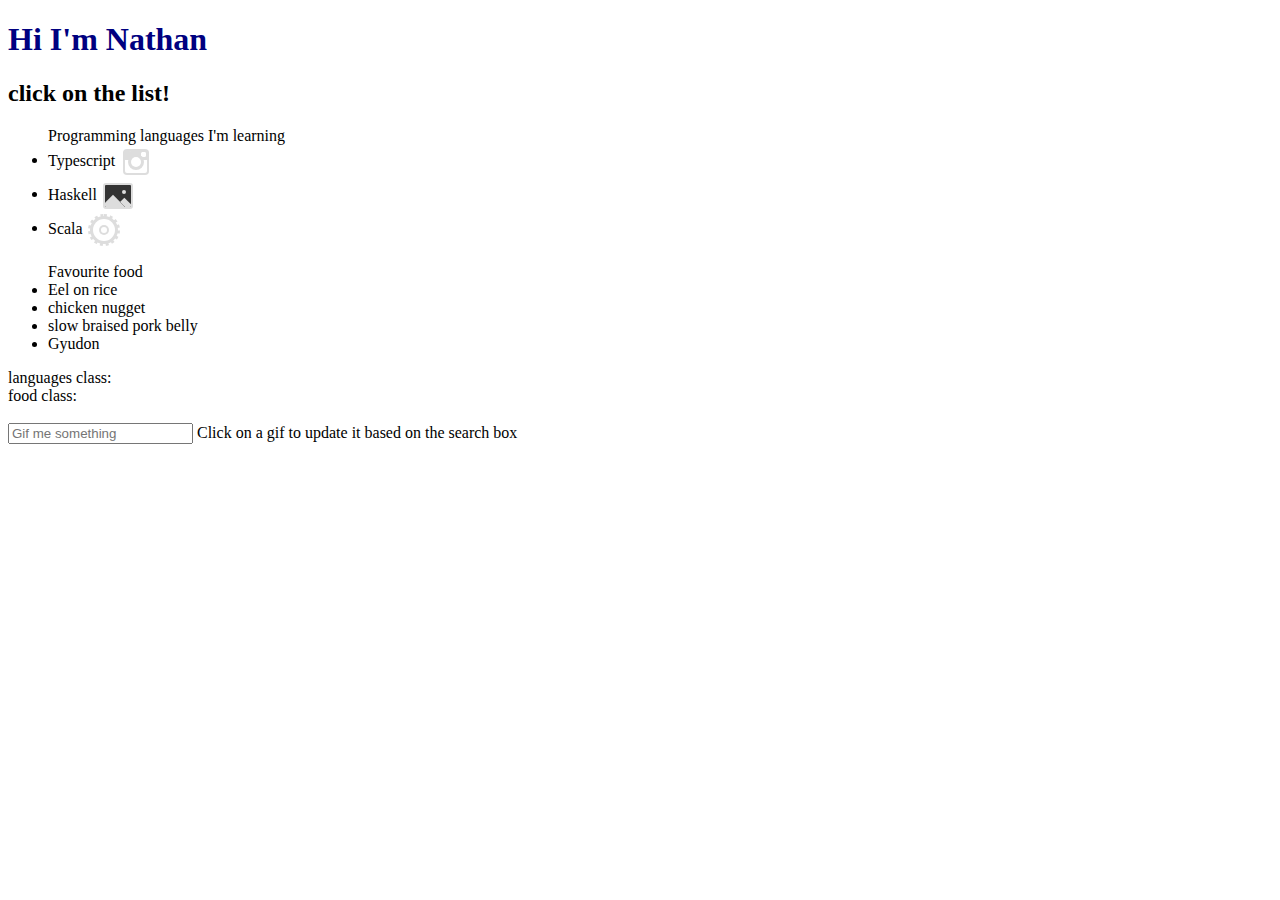
<file: oldIndex.html>
<!DOCTYPE html>
<html>
<head>
<title>Page Title</title>
<link rel="stylesheet" type="text/css" href="style.css">
<link rel="stylesheet" type="text/css" href="magic.css">
<link rel="stylesheet" jtype="text/css" href="icono.min.css">
<script src="https://ajax.googleapis.com/ajax/libs/jquery/3.3.1/jquery.min.js"></script>
<script src="./trending.js"></script>
</head>
<body>

<h1>Hi I'm Nathan</h1>

<h2> click on the list! </h2>

<ul class="languages"> Programming languages I'm learning 
	<li>
		Typescript 
		<i class="icono-instagram"> </i> 
	</li> 
	<li> 
		Haskell 
		<i class="icono-image magic"> </i> 
	</li> 
	<li> 
		Scala 
		<i class="icono-gear"> </i>  
	</li> 
</ul>

<ul class="food"> Favourite food
	<li> Eel on rice </li>
	<li> chicken nugget </li>
	<li> slow braised pork belly </li>
	<li> Gyudon </li>
</ul>

<div id="languagesClass">
	languages class: 
</div>

<div id="foodClass">
	food class: 
</div>

<br/>
<input type='text' id='inputBox' placeholder="Gif me something"/>
Click on a gif to update it based on the search box
<ul id="gifList">
</ul>
<script >
preLoad();
getGifs();

var allClassNames = ["inlineBlock", "block", "flex", "inlineFlex"]

$('.magic').hover(function () {
  	$(this).addClass('magictime foolishOut');
		setTimeout(function(){
  		$('.magic').removeClass('magictime foolishOut');
	}, 1000);
});

var frame = 0;
var frameMax = 36;
$('.food').hover(function(){
	$('.food').addClass('rotate');
	$('.rotate').trigger("rotatestart");
})
$('.food').click(function () {
	var len = allClassNames.length;
	var newClass = "inlineBlock";
	for(var i = 0; i < len; i++){
		if($(this).hasClass(allClassNames[i])){
			$(this).removeClass(allClassNames[i]);
			newClass = allClassNames[(i+1) % len]
			break;
		}
	}

	$(this).addClass(newClass)
	$('#foodClass').text("food class: " + newClass)
}
)


$('.languages').click(function () {
	var len = allClassNames.length;
	
	var newClass = "inlineBlock";
	for(var i = 0; i < len; i++){
		if($(this).hasClass(allClassNames[i])){
			$(this).removeClass(allClassNames[i]);
			newClass = allClassNames[(i+1) % len]
			break;
		}
	}

	$(this).addClass(newClass)
	$('#languagesClass').text("languages class: " + newClass)
}
)

</script>

</body>
</html>
</file>
<file: style.css>
h1 {
  color: navy; }

.magic {
  background-color: #333333; }

.inlineBlock {
  display: inline-block;
  background-color: cadetblue; }
  .inlineBlock * {
    display: inline-block; }

.inlineFlex {
  display: inline-flex;
  background-color: cadetblue; }
  .inlineFlex * {
    display: inline-flex; }

.flex {
  display: flex;
  background-color: sandybrown; }
  .flex * {
    display: flex; }

.block {
  display: block;
  background-color: royalblue; }
  .block * {
    display: block; }

/*# sourceMappingURL=style.css.map */
</file>
<file: magic.css>
@charset "UTF-8";.magictime{animation-duration:1s;animation-fill-mode:both}.puffIn{animation-name:puffIn}@keyframes puffIn{0%{opacity:0;transform-origin:50% 50%;transform:scale(2,2);filter:blur(2px)}100%{opacity:1;transform-origin:50% 50%;transform:scale(1,1);filter:blur(0)}}.puffOut{animation-name:puffOut}@keyframes puffOut{0%{opacity:1;transform-origin:50% 50%;transform:scale(1,1);filter:blur(0)}100%{opacity:0;transform-origin:50% 50%;transform:scale(2,2);filter:blur(2px)}}.vanishIn{animation-name:vanishIn}@keyframes vanishIn{0%{opacity:0;transform-origin:50% 50%;transform:scale(2,2);filter:blur(90px)}100%{opacity:1;transform-origin:50% 50%;transform:scale(1,1);filter:blur(0)}}.vanishOut{animation-name:vanishOut}@keyframes vanishOut{0%{opacity:1;transform-origin:50% 50%;transform:scale(1,1);filter:blur(0)}100%{opacity:0;transform-origin:50% 50%;transform:scale(2,2);filter:blur(20px)}}.boingInUp{animation-name:boingInUp}@keyframes boingInUp{0%{opacity:0;transform-origin:50% 0;transform:perspective(800px) rotateX(-90deg)}50%{opacity:1;transform-origin:50% 0;transform:perspective(800px) rotateX(50deg)}100%{opacity:1;transform-origin:50% 0;transform:perspective(800px) rotateX(0)}}.boingOutDown{animation-name:boingOutDown}@keyframes boingOutDown{0%{opacity:1;transform-origin:100% 100%;transform:perspective(800px) rotateX(0) rotateY(0)}20%{opacity:1;transform-origin:100% 100%;transform:perspective(800px) rotateX(0) rotateY(10deg)}30%{opacity:1;transform-origin:0 100%;transform:perspective(800px) rotateX(0) rotateY(0)}40%{opacity:1;transform-origin:0 100%;transform:perspective(800px) rotateX(10deg) rotateY(10deg)}100%{opacity:0;transform-origin:100% 100%;transform:perspective(800px) rotateX(90deg) rotateY(0)}}.bombLeftOut{animation-name:bombLeftOut}@keyframes bombLeftOut{0%{opacity:1;transform-origin:50% 50%;transform:rotate(0);filter:blur(0)}50%{opacity:1;transform-origin:-100% 50%;transform:rotate(-160deg);filter:blur(0)}100%{opacity:0;transform-origin:-100% 50%;transform:rotate(-160deg);filter:blur(20px)}}.bombRightOut{animation-name:bombRightOut}@keyframes bombRightOut{0%{opacity:1;transform-origin:50% 50%;transform:rotate(0);filter:blur(0)}50%{opacity:1;transform-origin:200% 50%;transform:rotate(160deg);filter:blur(0)}100%{opacity:0;transform-origin:200% 50%;transform:rotate(160deg);filter:blur(20px)}}.magic{animation-name:magic}@keyframes magic{0%{opacity:1;transform-origin:100% 200%;transform:scale(1,1) rotate(0)}100%{opacity:0;transform-origin:200% 500%;transform:scale(0,0) rotate(270deg)}}.swap{animation-name:swap}@keyframes swap{0%{opacity:0;transform-origin:0 100%;transform:scale(0,0) translate(-700px,0)}100%{opacity:1;transform-origin:100% 100%;transform:scale(1,1) translate(0,0)}}.twisterInDown{animation-name:twisterInDown}@keyframes twisterInDown{0%{opacity:0;transform-origin:0 100%;transform:scale(0,0) rotate(360deg) translateY(-100%)}30%{transform-origin:0 100%;transform:scale(0,0) rotate(360deg) translateY(-100%)}100%{opacity:1;transform-origin:100% 100%;transform:scale(1,1) rotate(0) translateY(0)}}.twisterInUp{animation-name:twisterInUp}@keyframes twisterInUp{0%{opacity:0;transform-origin:100% 0;transform:scale(0,0) rotate(360deg) translateY(100%)}30%{transform-origin:100% 0;transform:scale(0,0) rotate(360deg) translateY(100%)}100%{opacity:1;transform-origin:0 0;transform:scale(1,1) rotate(0) translateY(0)}}.foolishIn{animation-name:foolishIn}@keyframes foolishIn{0%{opacity:0;transform-origin:50% 50%;transform:scale(0,0) rotate(360deg)}20%{opacity:1;transform-origin:0 100%;transform:scale(.5,.5) rotate(0)}40%{opacity:1;transform-origin:100% 100%;transform:scale(.5,.5) rotate(0)}60%{opacity:1;transform-origin:0;transform:scale(.5,.5) rotate(0)}80%{opacity:1;transform-origin:0 0;transform:scale(.5,.5) rotate(0)}100%{opacity:1;transform-origin:50% 50%;transform:scale(1,1) rotate(0)}}.foolishOut{animation-name:foolishOut}@keyframes foolishOut{0%{opacity:1;transform-origin:50% 50%;transform:scale(1,1) rotate(360deg)}20%{opacity:1;transform-origin:0 0;transform:scale(.5,.5) rotate(0)}40%{opacity:1;transform-origin:100% 0;transform:scale(.5,.5) rotate(0)}60%{opacity:1;transform-origin:0;transform:scale(.5,.5) rotate(0)}80%{opacity:1;transform-origin:0 100%;transform:scale(.5,.5) rotate(0)}100%{opacity:0;transform-origin:50% 50%;transform:scale(0,0) rotate(0)}}.holeOut{animation-name:holeOut}@keyframes holeOut{0%{opacity:1;transform-origin:50% 50%;transform:scale(1,1) rotateY(0)}100%{opacity:0;transform-origin:50% 50%;transform:scale(0,0) rotateY(180deg)}}.swashIn{animation-name:swashIn}@keyframes swashIn{0%{opacity:0;transform-origin:50% 50%;transform:scale(0,0)}90%{opacity:1;transform-origin:50% 50%;transform:scale(.9,.9)}100%{opacity:1;transform-origin:50% 50%;transform:scale(1,1)}}.swashOut{animation-name:swashOut}@keyframes swashOut{0%{opacity:1;transform-origin:50% 50%;transform:scale(1,1)}80%{opacity:1;transform-origin:50% 50%;transform:scale(.9,.9)}100%{opacity:0;transform-origin:50% 50%;transform:scale(0,0)}}.spaceInDown{animation-name:spaceInDown}@keyframes spaceInDown{0%{opacity:0;transform-origin:50% 100%;transform:scale(.2) translate(0,200%)}100%{opacity:1;transform-origin:50% 100%;transform:scale(1) translate(0,0)}}.spaceInLeft{animation-name:spaceInLeft}@keyframes spaceInLeft{0%{opacity:0;transform-origin:0 50%;transform:scale(.2) translate(-200%,0)}100%{opacity:1;transform-origin:0 50%;transform:scale(1) translate(0,0)}}.spaceInRight{animation-name:spaceInRight}@keyframes spaceInRight{0%{opacity:0;transform-origin:100% 50%;transform:scale(.2) translate(200%,0)}100%{opacity:1;transform-origin:100% 50%;transform:scale(1) translate(0,0)}}.spaceInUp{animation-name:spaceInUp}@keyframes spaceInUp{0%{opacity:0;transform-origin:50% 0;transform:scale(.2) translate(0,-200%)}100%{opacity:1;transform-origin:50% 0;transform:scale(1) translate(0,0)}}.spaceOutDown{animation-name:spaceOutDown}@keyframes spaceOutDown{0%{opacity:1;transform-origin:50% 100%;transform:scale(1) translate(0,0)}100%{opacity:0;transform-origin:50% 100%;transform:scale(.2) translate(0,200%)}}.spaceOutLeft{animation-name:spaceOutLeft}@keyframes spaceOutLeft{0%{opacity:1;transform-origin:0 50%;transform:scale(1) translate(0,0)}100%{opacity:0;transform-origin:0 50%;transform:scale(.2) translate(-200%,0)}}.spaceOutRight{animation-name:spaceOutRight}@keyframes spaceOutRight{0%{opacity:1;transform-origin:100% 50%;transform:scale(1) translate(0,0)}100%{opacity:0;transform-origin:100% 50%;transform:scale(.2) translate(200%,0)}}.spaceOutUp{animation-name:spaceOutUp}@keyframes spaceOutUp{0%{opacity:1;transform-origin:50% 0;transform:scale(1) translate(0,0)}100%{opacity:0;transform-origin:50% 0;transform:scale(.2) translate(0,-200%)}}.perspectiveDown{animation-name:perspectiveDown}@keyframes perspectiveDown{0%{transform-origin:0 100%;transform:perspective(800px) rotateX(0)}100%{transform-origin:0 100%;transform:perspective(800px) rotateX(-180deg)}}.perspectiveDownReturn{animation-name:perspectiveDownReturn}@keyframes perspectiveDownReturn{0%{transform-origin:0 100%;transform:perspective(800px) rotateX(-180deg)}100%{transform-origin:0 100%;transform:perspective(800px) rotateX(0)}}.perspectiveLeft{animation-name:perspectiveLeft}@keyframes perspectiveLeft{0%{transform-origin:0 0;transform:perspective(800px) rotateY(0)}100%{transform-origin:0 0;transform:perspective(800px) rotateY(-180deg)}}.perspectiveLeftReturn{animation-name:perspectiveLeftReturn}@keyframes perspectiveLeftReturn{0%{transform-origin:0 0;transform:perspective(800px) rotateY(-180deg)}100%{transform-origin:0 0;transform:perspective(800px) rotateY(0)}}.perspectiveRight{animation-name:perspectiveRight}@keyframes perspectiveRight{0%{transform-origin:100% 0;transform:perspective(800px) rotateY(0)}100%{transform-origin:100% 0;transform:perspective(800px) rotateY(180deg)}}.perspectiveRightReturn{animation-name:perspectiveRightReturn}@keyframes perspectiveRightReturn{0%{transform-origin:100% 0;transform:perspective(800px) rotateY(180deg)}100%{transform-origin:100% 0;transform:perspective(800px) rotateY(0)}}.perspectiveUp{animation-name:perspectiveUp}@keyframes perspectiveUp{0%{transform-origin:0 0;transform:perspective(800px) rotateX(0)}100%{transform-origin:0 0;transform:perspective(800px) rotateX(180deg)}}.perspectiveUpReturn{animation-name:perspectiveUpReturn}@keyframes perspectiveUpReturn{0%{transform-origin:0 0;transform:perspective(800px) rotateX(180deg)}100%{transform-origin:0 0;transform:perspective(800px) rotateX(0)}}.rotateDown{animation-name:rotateDown}@keyframes rotateDown{0%{opacity:1;transform-origin:0 0;transform:perspective(800px) rotateX(0) translateZ(0)}100%{opacity:0;transform-origin:50% 100%;transform:perspective(800px) rotateX(-180deg) translateZ(300px)}}.rotateLeft{animation-name:rotateLeft}@keyframes rotateLeft{0%{opacity:1;transform-origin:0 0;transform:perspective(800px) rotateY(0) translateZ(0)}100%{opacity:0;transform-origin:50% 0;transform:perspective(800px) rotateY(180deg) translateZ(300px)}}.rotateRight{animation-name:rotateRight}@keyframes rotateRight{0%{opacity:1;transform-origin:0 0;transform:perspective(800px) rotateY(0) translate3d(0)}100%{opacity:0;transform-origin:50% 0;transform:perspective(800px) rotateY(-180deg) translateZ(150px)}}.rotateUp{animation-name:rotateUp}@keyframes rotateUp{0%{opacity:1;transform-origin:0 0;transform:perspective(800px) rotateX(0) translateZ(0)}100%{opacity:0;transform-origin:50% 0;transform:perspective(800px) rotateX(180deg) translateZ(100px)}}.slideDown{animation-name:slideDown}@keyframes slideDown{0%{transform-origin:0 0;transform:translateY(0)}100%{transform-origin:0 0;transform:translateY(100%)}}.slideDownReturn{animation-name:slideDownReturn}@keyframes slideDownReturn{0%{transform-origin:0 0;transform:translateY(100%)}100%{transform-origin:0 0;transform:translateY(0)}}.slideLeft{animation-name:slideLeft}@keyframes slideLeft{0%{transform-origin:0 0;transform:translateX(0)}100%{transform-origin:0 0;transform:translateX(-100%)}}.slideLeftReturn{animation-name:slideLeftReturn}@keyframes slideLeftReturn{0%{transform-origin:0 0;transform:translateX(-100%)}100%{transform-origin:0 0;transform:translateX(0)}}.slideRight{animation-name:slideRight}@keyframes slideRight{0%{transform-origin:0 0;transform:translateX(0)}100%{transform-origin:0 0;transform:translateX(100%)}}.slideRightReturn{animation-name:slideRightReturn}@keyframes slideRightReturn{0%{transform-origin:0 0;transform:translateX(100%)}100%{transform-origin:0 0;transform:translateX(0)}}.slideUp{animation-name:slideUp}@keyframes slideUp{0%{transform-origin:0 0;transform:translateY(0)}100%{transform-origin:0 0;transform:translateY(-100%)}}.slideUpReturn{animation-name:slideUpReturn}@keyframes slideUpReturn{0%{transform-origin:0 0;transform:translateY(-100%)}100%{transform-origin:0 0;transform:translateY(0)}}.openDownLeft{animation-name:openDownLeft}@keyframes openDownLeft{0%{transform-origin:bottom left;transform:rotate(0);animation-timing-function:ease-out}100%{transform-origin:bottom left;transform:rotate(-110deg);animation-timing-function:ease-in-out}}.openDownLeftReturn{animation-name:openDownLeftReturn}@keyframes openDownLeftReturn{0%{transform-origin:bottom left;transform:rotate(-110deg);animation-timing-function:ease-in-out}100%{transform-origin:bottom left;transform:rotate(0);animation-timing-function:ease-out}}.openDownRight{animation-name:openDownRight}@keyframes openDownRight{0%{transform-origin:bottom right;transform:rotate(0);animation-timing-function:ease-out}100%{transform-origin:bottom right;transform:rotate(110deg);animation-timing-function:ease-in-out}}.openDownRightReturn{animation-name:openDownRightReturn}@keyframes openDownRightReturn{0%{transform-origin:bottom right;transform:rotate(110deg);animation-timing-function:ease-in-out}100%{transform-origin:bottom right;transform:rotate(0);animation-timing-function:ease-out}}.openUpLeft{animation-name:openUpLeft}@keyframes openUpLeft{0%{transform-origin:top left;transform:rotate(0);animation-timing-function:ease-out}100%{transform-origin:top left;transform:rotate(110deg);animation-timing-function:ease-in-out}}.openUpLeftReturn{animation-name:openUpLeftReturn}@keyframes openUpLeftReturn{0%{transform-origin:top left;transform:rotate(110deg);animation-timing-function:ease-in-out}100%{transform-origin:top left;transform:rotate(0);animation-timing-function:ease-out}}.openUpRight{animation-name:openUpRight}@keyframes openUpRight{0%{transform-origin:top right;transform:rotate(0);animation-timing-function:ease-out}100%{transform-origin:top right;transform:rotate(-110deg);animation-timing-function:ease-in-out}}.openUpRightReturn{animation-name:openUpRightReturn}@keyframes openUpRightReturn{0%{transform-origin:top right;transform:rotate(-110deg);animation-timing-function:ease-in-out}100%{transform-origin:top right;transform:rotate(0);animation-timing-function:ease-out}}.openDownLeftOut{animation-name:openDownLeftOut}@keyframes openDownLeftOut{0%{opacity:1;transform-origin:bottom left;transform:rotate(0);animation-timing-function:ease-out}100%{opacity:0;transform-origin:bottom left;transform:rotate(-110deg);animation-timing-function:ease-in-out}}.openDownRightOut{animation-name:openDownRightOut}@keyframes openDownRightOut{0%{opacity:1;transform-origin:bottom right;transform:rotate(0);animation-timing-function:ease-out}100%{opacity:0;transform-origin:bottom right;transform:rotate(110deg);animation-timing-function:ease-in-out}}.openUpLeftOut{animation-name:openUpLeftOut}@keyframes openUpLeftOut{0%{opacity:1;transform-origin:top left;transform:rotate(0);animation-timing-function:ease-out}100%{opacity:0;transform-origin:top left;transform:rotate(110deg);animation-timing-function:ease-in-out}}.openUpRightOut{animation-name:openUpRightOut}@keyframes openUpRightOut{0%{opacity:1;transform-origin:top right;transform:rotate(0);animation-timing-function:ease-out}100%{opacity:0;transform-origin:top right;transform:rotate(-110deg);animation-timing-function:ease-in-out}}.tinDownIn{animation-name:tinDownIn}@keyframes tinDownIn{0%{opacity:0;transform:scale(1,1) translateY(900%)}50%,70%,90%{opacity:1;transform:scale(1.1,1.1) translateY(0)}100%,60%,80%{opacity:1;transform:scale(1,1) translateY(0)}}.tinDownOut{animation-name:tinDownOut}@keyframes tinDownOut{0%,20%,40%,50%{opacity:1;transform:scale(1,1) translateY(0)}10%,30%{opacity:1;transform:scale(1.1,1.1) translateY(0)}100%{opacity:0;transform:scale(1,1) translateY(900%)}}.tinLeftIn{animation-name:tinLeftIn}@keyframes tinLeftIn{0%{opacity:0;transform:scale(1,1) translateX(-900%)}50%,70%,90%{opacity:1;transform:scale(1.1,1.1) translateX(0)}100%,60%,80%{opacity:1;transform:scale(1,1) translateX(0)}}.tinLeftOut{animation-name:tinLeftOut}@keyframes tinLeftOut{0%,20%,40%,50%{opacity:1;transform:scale(1,1) translateX(0)}10%,30%{opacity:1;transform:scale(1.1,1.1) translateX(0)}100%{opacity:0;transform:scale(1,1) translateX(-900%)}}.tinRightIn{animation-name:tinRightIn}@keyframes tinRightIn{0%{opacity:0;transform:scale(1,1) translateX(900%)}50%,70%,90%{opacity:1;transform:scale(1.1,1.1) translateX(0)}100%,60%,80%{opacity:1;transform:scale(1,1) translateX(0)}}.tinRightOut{animation-name:tinRightOut}@keyframes tinRightOut{0%,20%,40%,50%{opacity:1;transform:scale(1,1) translateX(0)}10%,30%{opacity:1;transform:scale(1.1,1.1) translateX(0)}100%{opacity:0;transform:scale(1,1) translateX(900%)}}.tinUpIn{animation-name:tinUpIn}@keyframes tinUpIn{0%{opacity:0;transform:scale(1,1) translateY(-900%)}50%,70%,90%{opacity:1;transform:scale(1.1,1.1) translateY(0)}100%,60%,80%{opacity:1;transform:scale(1,1) translateY(0)}}.tinUpOut{animation-name:tinUpOut}@keyframes tinUpOut{0%,20%,40%,50%{opacity:1;transform:scale(1,1) translateY(0)}10%,30%{opacity:1;transform:scale(1.1,1.1) translateY(0)}100%{opacity:0;transform:scale(1,1) translateY(-900%)}}
</file>
<file: icono.min.css>
.icono-areaChart,.icono-barChart,.icono-book,.icono-book:after,.icono-book:before,.icono-bookmarkEmpty,.icono-bookmarkEmpty:before,.icono-camera,.icono-chain:after,.icono-chain:before,.icono-clock,.icono-commentEmpty,.icono-creditCard,.icono-crop,.icono-crop:before,.icono-display,.icono-document,.icono-eye,.icono-file,.icono-flag:after,.icono-flag:before,.icono-folder,.icono-forbidden,.icono-frown,.icono-frown:after,.icono-headphone,.icono-heart,.icono-heart:after,.icono-heart:before,.icono-home,.icono-home:after,.icono-home:before,.icono-imac,.icono-imacBold,.icono-image,.icono-infinity:after,.icono-infinity:before,.icono-iphone,.icono-iphoneBold,.icono-keyboard,.icono-macbook:before,.icono-macbookBold:before,.icono-mail,.icono-mail:before,.icono-market,.icono-market:after,.icono-meh,.icono-meh:after,.icono-microphone,.icono-microphone:before,.icono-mouse,.icono-mouse:before,.icono-nexus,.icono-paperClip,.icono-paperClip:after,.icono-paperClip:before,.icono-piano,.icono-pin,.icono-pin:before,.icono-power,.icono-rename,.icono-ruler,.icono-search,.icono-signIn,.icono-signIn:before,.icono-signOut,.icono-signOut:before,.icono-smile,.icono-smile:after,.icono-stroke,.icono-sync,.icono-tag,.icono-tag:after,.icono-terminal,.icono-trash,.icono-user,.icono-user:before,.icono-video,.icono-volumeHigh:after,.icono-volumeHigh:before,.icono-volumeLow:before,.icono-volumeMedium:before,.icono-youtube,.icono-youtube:before,[class*=icono-][class*=Circle],[class*=icono-][class*=Square],[class*=icono-check][class*=Circle]{border:2px solid}.icono-chain:after,.icono-chain:before,.icono-downArrow:before,.icono-dropper:before,.icono-flickr:after,.icono-flickr:before,.icono-indent:before,.icono-leftArrow:before,.icono-list:before,.icono-outdent:before,.icono-paperClip:before,.icono-rename:before,.icono-rightArrow:before,.icono-upArrow:before,.icono-video:before,.icono-volumeDecrease:after,.icono-volumeDecrease:before,.icono-volumeHigh:after,.icono-volumeHigh:before,.icono-volumeIncrease:after,.icono-volumeIncrease:before,.icono-volumeLow:before,.icono-volumeMedium:before,.icono-volumeMute:after,.icono-volumeMute:before,.stickCenterV{position:absolute;top:50%;-webkit-transform:translateY(-50%);-ms-transform:translateY(-50%);transform:translateY(-50%)}.icono-cup:after,.icono-display:after,.icono-display:before,.icono-imac:after,.icono-imacBold:after,.icono-imacBold:before,.icono-iphone:after,.icono-iphone:before,.icono-macbook:before,.icono-macbookBold:before,.icono-market:after,.icono-microphone:after,.icono-microphone:before,.icono-mouse:after,.icono-mouse:before,.icono-search:before,.icono-sitemap:after,.icono-sitemap:before,.icono-tag:after,.icono-trash:before,.icono-user:before,.stickCenterH,[class*=icono-exclamation]:after,[class*=icono-textAlign].icono-textAlignCenter:after,[class*=icono-textAlign].icono-textAlignCenter:before{position:absolute;left:50%;-webkit-transform:translateX(-50%);-ms-transform:translateX(-50%);transform:translateX(-50%)}.icono-camera:before,.icono-clock:after,.icono-clock:before,.icono-document:after,.icono-eye:before,.icono-forbidden:before,.icono-gear:before,.icono-gplus:after,.icono-instagram:before,.icono-keyboard:before,.icono-pin:before,.icono-video:after,.icono-youtube:after,.stickCenter,[class*=icono-check]:before,[class*=icono-cross]:after,[class*=icono-cross]:before,[class*=icono-plus]:after,[class*=icono-plus]:before{position:absolute;left:50%;top:50%;-webkit-transform:translate(-50%,-50%);-ms-transform:translate(-50%,-50%);transform:translate(-50%,-50%)}.spin[class*=spin]{-webkit-animation:loading-spinner 2s infinite linear;animation:loading-spinner 2s infinite linear}@-webkit-keyframes loading-spinner{0%{-webkit-transform:rotate(0deg);transform:rotate(0deg)}100%{-webkit-transform:rotate(360deg);transform:rotate(360deg)}}@keyframes loading-spinner{0%{-webkit-transform:rotate(0deg);transform:rotate(0deg)}100%{-webkit-transform:rotate(360deg);transform:rotate(360deg)}}.icono-icono{width:13px;height:4px;box-shadow:inset 0 0 0 32px,0 16px,17px -18px;-webkit-transform:skew(0,30deg);-ms-transform:skew(0,30deg);transform:skew(0,30deg);margin:11px 19px 19px 2px}.icono-icono:before{position:absolute;width:13px;height:4px;box-shadow:inset 0 0 0 32px,0 16px,-17px -17px;right:-17px;top:-10px;-webkit-transform:skew(0,-48deg);-ms-transform:skew(0,-48deg);transform:skew(0,-48deg)}.icono-icono:after{position:absolute;width:22px;height:15px;left:0;top:-5px;border:4px solid;border-top-color:transparent;border-bottom:none;-webkit-transform:skew(0,-30deg) scaleY(0.6);-ms-transform:skew(0,-30deg) scaleY(0.6);transform:skew(0,-30deg) scaleY(0.6)}.icono-home{width:22px;height:16px;border-top:none;margin:15px 6px 3px}.icono-home:before{width:18px;height:18px;-webkit-transform:rotate(45deg);-ms-transform:rotate(45deg);transform:rotate(45deg);position:absolute;left:-2px;top:-7px;border-right-color:transparent;border-bottom-color:transparent}.icono-home:after{width:6px;height:10px;bottom:0;position:absolute;left:50%;-webkit-transform:translateX(-50%);-ms-transform:translateX(-50%);transform:translateX(-50%);border-width:1px;border-bottom:none}.icono-mail{width:28px;height:18px;overflow:hidden;margin:8px 3px}.icono-mail:before{position:absolute;width:24.62px;height:24.62px;-webkit-transform:rotate(50deg) skew(-10deg,-20deg);-ms-transform:rotate(50deg) skew(-10deg,-20deg);transform:rotate(50deg) skew(-10deg,-20deg);top:-20px;left:-3px}.icono-rss{width:22px;height:22px;overflow:hidden;margin:6px}.icono-rss:after,.icono-rss:before{position:absolute;border-radius:50%}.icono-rss:before{width:6px;height:6px;box-shadow:0 0 32px inset;left:0;bottom:0}.icono-rss:after{width:27px;height:27px;right:15%;top:15%;border:4px solid transparent;box-shadow:inset 0 0 0 2px,0 0 0 2px}.icono-bars,.icono-hamburger{width:20px;height:2px;box-shadow:inset 0 0 0 32px,0 -6px,0 6px;margin:16px 7px}[class*=icono-cross],[class*=icono-plus]{width:30px;height:30px;margin:2px}[class*=icono-check]:before,[class*=icono-cross]:after,[class*=icono-cross]:before,[class*=icono-plus]:after,[class*=icono-plus]:before{box-shadow:inset 0 0 0 32px}[class*=icono-check]:before,[class*=icono-cross]:before,[class*=icono-plus]:before{width:20px;height:2px}[class*=icono-cross]:after,[class*=icono-plus]:after{height:20px;width:2px}[class*=icono-cross][class*=Circle]:before,[class*=icono-plus][class*=Circle]:before{width:18px}[class*=icono-cross][class*=Circle]:after,[class*=icono-plus][class*=Circle]:after{height:18px}.icono-cross,.icono-crossCircle{-webkit-transform:rotate(45deg);-ms-transform:rotate(45deg);transform:rotate(45deg)}[class*=icono-check]{width:28px;height:28px;margin:3px 0 3px 6px;-webkit-transform:rotate(-45deg);-ms-transform:rotate(-45deg);transform:rotate(-45deg)}[class*=icono-check]:after,[class*=icono-check]:before{box-shadow:inset 0 0 0 32px}[class*=icono-check]:after{position:absolute;height:12px;width:2px;left:4px;bottom:14px}[class*=icono-check][class*=Circle]{border-radius:50%;width:30px;height:30px;margin:2px}[class*=icono-check][class*=Circle]:before{width:14px;top:15px;left:14px}[class*=icono-check][class*=Circle]:after{height:8px;left:7px;bottom:10px}.icono-power{width:22px;height:22px;border-radius:50%;border-top-color:transparent;margin:6px}.icono-power:before{position:absolute;top:-15%;left:8px;width:2px;height:60%;box-shadow:inset 0 0 0 32px}.icono-heart{width:20px;height:20px;border-top-color:transparent;border-left-color:transparent;-webkit-transform:rotate(45deg);-ms-transform:rotate(45deg);transform:rotate(45deg);border-radius:4px 0;margin:9px 7px 5px}.icono-heart:after,.icono-heart:before{position:absolute}.icono-heart:before{width:8px;height:14px;left:-10px;bottom:-2px;border-radius:20px 0 0 20px;border-right-color:transparent}.icono-heart:after{width:14px;height:8px;right:-2px;top:-10px;border-radius:20px 20px 0 0;border-bottom-color:transparent}.icono-infinity{width:32px;height:16px;margin:9px 1px}.icono-infinity:after,.icono-infinity:before{width:10px;height:10px;position:absolute;-webkit-transform:rotate(45deg);-ms-transform:rotate(45deg);transform:rotate(45deg)}.icono-infinity:before{left:0;border-radius:32px 0 32px 32px}.icono-infinity:after{right:1px;border-radius:32px 32px 32px 0}.icono-flag{width:22px;height:25px;border-left:3px solid;margin:5px 6px 4px}.icono-flag:after,.icono-flag:before{position:absolute;width:9px;height:8px}.icono-flag:before{left:-2px;top:1px;border-radius:0 2px 0 0;border-right-width:3px}.icono-flag:after{width:5px;left:9px;top:4px;border-left-width:3px;border-radius:2px 2px 0}.icono-file{width:26px;height:32px;border-radius:0 12px 0 0;margin:1px 4px}.icono-file:before{position:absolute;top:-2px;right:-2px;border-style:solid;width:0;height:0;border-width:5px;border-top-color:transparent;border-right-color:transparent}.icono-document{width:26px;height:32px;border-radius:0 0 0 10px;margin:1px 4px}.icono-document:before{position:absolute;width:0;height:0;left:-3px;bottom:-3px;border-width:5px;border-style:solid;border-bottom-color:transparent;border-left-color:transparent}.icono-document:after{width:13px;height:2px;box-shadow:inset 0 0 0 32px,0 -5px 0 0,0 5px 0 0}.icono-folder{width:18px;height:22px;border-left-width:0;border-radius:0 3px 3px 0;margin:8px 2px 4px 14px}.icono-folder:before{position:absolute;width:12px;height:20px;left:-12px;bottom:-2px;border-width:0 0 2px 2px;border-style:solid;border-radius:0 0 0 3px}.icono-folder:after{position:absolute;width:10px;height:5px;left:-12px;top:-7px;border-width:2px 2px 0;border-style:solid;border-radius:3px 3px 0 0}.icono-pin{width:26px;height:26px;border-radius:50% 50% 50% 0;-webkit-transform:rotate(-45deg);-ms-transform:rotate(-45deg);transform:rotate(-45deg);margin:1px 4px 7px}.icono-pin:before{position:absolute;width:6px;height:6px;border-radius:50%}.icono-frown,.icono-meh,.icono-smile{border-radius:50%;height:30px;width:30px;margin:2px}.icono-frown:before,.icono-meh:before,.icono-smile:before{border-radius:50%;box-shadow:8px 0 0 0,0 0 0 2px inset;height:4px;width:4px;left:7px;position:absolute;top:27%}.icono-frown:after,.icono-meh:after,.icono-smile:after{border-radius:50%;-webkit-transform:translateX(-50%);-ms-transform:translateX(-50%);transform:translateX(-50%);border-top-color:transparent;border-left-color:transparent;border-right-color:transparent;height:16px;left:50%;position:absolute;top:6%;width:16px}.icono-eye{border-radius:80% 20%;-webkit-transform:rotate(45deg);-ms-transform:rotate(45deg);transform:rotate(45deg);border-width:2px 1px 1px 2px;height:28px;width:28px;margin:3px}.icono-eye:before{border-radius:50%;box-shadow:0 -3px 0 3px inset;height:11px;width:11px}.icono-sliders{height:30px;width:30px;margin:2px}.icono-sliders:after,.icono-sliders:before{-webkit-transform:translateX(-50%);-ms-transform:translateX(-50%);transform:translateX(-50%);left:50%;position:absolute}.icono-sliders:before{width:8px;height:7px;border-radius:2px;top:67%;box-shadow:inset 0 0 0 32px,10px -10px,-10px -14px}.icono-sliders:after{position:absolute;width:2px;height:100%;box-shadow:inset 0 0 0 32px,10px 0,-10px 0}.icono-share{height:9px;width:9px;border-radius:50%;box-shadow:inset 0 0 0 32px,22px -11px 0 0,22px 11px 0 0;margin:12px 24px 13px 1px}.icono-share:after,.icono-share:before{position:absolute;width:24px;height:2px;box-shadow:inset 0 0 0 32px;left:0}.icono-share:before{top:-2px;-webkit-transform:rotate(-25deg);-ms-transform:rotate(-25deg);transform:rotate(-25deg)}.icono-share:after{top:9px;-webkit-transform:rotate(25deg);-ms-transform:rotate(25deg);transform:rotate(25deg)}.icono-sync{width:26px;height:26px;border-radius:50%;border-right-color:transparent;border-left-color:transparent;margin:4px}.icono-sync:after,.icono-sync:before{position:absolute;width:0;height:0;border-width:6px;border-style:solid;border-right-color:transparent;border-bottom-color:transparent;border-left-color:transparent}.icono-sync:before{-webkit-transform:rotate(-45deg);-ms-transform:rotate(-45deg);transform:rotate(-45deg);right:-7px;top:0}.icono-sync:after{-webkit-transform:rotate(135deg);-ms-transform:rotate(135deg);transform:rotate(135deg);left:-7px;bottom:0}.icono-reset{width:26px;height:26px;border-radius:50%;border-width:2px;border-style:solid;border-left-color:transparent;margin:4px}.icono-reset:before{position:absolute;width:0;height:0;left:-7px;bottom:0;border-width:6px;border-style:solid;border-right-color:transparent;border-left-color:transparent;border-bottom-color:transparent;-webkit-transform:rotate(135deg);-ms-transform:rotate(135deg);transform:rotate(135deg)}.icono-gear{width:32px;height:32px;border:3px dotted;border-radius:50%;margin:1px}.icono-gear:before{width:22px;height:22px;box-shadow:0 0 0 3px,0 0 0 2px inset;border-radius:50%;border:6px solid transparent;box-sizing:border-box}.icono-signIn{width:18px;height:32px;border-left:none;border-radius:0 3px 3px 0;margin:1px 8px}.icono-signIn:before{position:absolute;width:11px;height:11px;left:-10px;top:7px;border-bottom:none;border-left:none;-webkit-transform:rotate(45deg);-ms-transform:rotate(45deg);transform:rotate(45deg);border-radius:0 4px 0 0}.icono-signOut{width:18px;height:32px;border-right:none;border-radius:3px 0 0 3px;margin:1px 8px}.icono-signOut:before{position:absolute;width:11px;height:11px;right:-2px;top:7px;border-bottom:none;border-left:none;-webkit-transform:rotate(45deg);-ms-transform:rotate(45deg);transform:rotate(45deg);border-radius:0 4px 0 0}.icono-support{width:26px;height:26px;border:5px solid transparent;box-shadow:0 0 0 2px inset,0 0 0 2px;border-radius:50%;margin:4px}.icono-support:before{position:absolute;width:7px;height:7px;top:-3px;left:-3px;-webkit-transform:rotate(45deg);-ms-transform:rotate(45deg);transform:rotate(45deg);box-shadow:inset 0 0 0 32px,21px 0 0 0}.icono-support:after{position:absolute;width:7px;height:7px;top:-3px;right:-3px;-webkit-transform:rotate(135deg);-ms-transform:rotate(135deg);transform:rotate(135deg);box-shadow:inset 0 0 0 32px,21px 0 0 0}.icono-dropper{width:40px;height:14px;border-width:3px;border-style:solid;border-right:none;border-top-color:transparent;border-bottom-color:transparent;border-left-color:transparent;box-shadow:-9px 0 0 2px inset,0 0 0 2px inset;border-radius:50% 6px 6px 50%;-webkit-transform:rotate(-45deg);-ms-transform:rotate(-45deg);transform:rotate(-45deg);margin:12px -2px 8px -4px}.icono-dropper:before{width:4px;height:14px;right:10px;box-shadow:inset 0 0 0 32px}.icono-tiles{width:4px;height:4px;box-shadow:0 -8px 0,-8px -8px 0,8px -8px 0,0 0 0 32px inset,-8px 0 0,8px 0 0,0 8px 0,-8px 8px 0,8px 8px 0;margin:15px}.icono-list{width:4px;height:4px;box-shadow:inset 0 0 0 32px,0 -8px 0 0,0 8px 0 0;margin:15px 26px 15px 4px}.icono-list:before{width:18px;height:4px;left:8px;box-shadow:inset 0 0 0 32px,0 -8px 0 0,0 8px 0 0}.icono-chain{width:16px;height:2px;box-shadow:inset 0 0 0 32px;-webkit-transform:rotate(-45deg);-ms-transform:rotate(-45deg);transform:rotate(-45deg);margin:16px 9px}.icono-chain:after,.icono-chain:before{width:12px;height:8px;border-radius:4px}.icono-chain:before{right:-10px}.icono-chain:after{left:-10px}.icono-youtube{border-right-color:transparent;border-left-color:transparent;border-radius:10px;width:32px;height:22.29px;margin:6px 1px}.icono-youtube:before{position:absolute;top:0;right:0;bottom:0;left:0;border-top-color:transparent;border-bottom-color:transparent;border-radius:6px/3px}.icono-youtube:after{width:0;height:0;border-width:4px 0 4px 8px;border-style:solid;border-top-color:transparent;border-bottom-color:transparent}.icono-rename{width:26px;height:10px;border-color:transparent;border-width:3px;box-shadow:0 0 0 1px,11px 0 0 0 inset;margin:12px 4px}.icono-rename:before{width:1px;height:18px;left:9px;border-width:2px 4px;border-style:solid;border-right-color:transparent;border-left-color:transparent;box-shadow:0 0 0 1px inset}.icono-search{width:22px;height:22px;border-radius:50%;-webkit-transform:rotate(45deg);-ms-transform:rotate(45deg);transform:rotate(45deg);margin:4px 4px 8px 8px}.icono-search:before{width:4px;height:11px;box-shadow:inset 0 0 0 32px;top:19px;border-radius:0 0 1px 1px}.icono-book{width:26px;height:22px;border-radius:0 0 0 6px;border-top:none;margin:10px 4px 2px}.icono-book:before{position:absolute;width:24px;height:7px;box-sizing:border-box;border-top:none;border-right:none;left:-2px;top:-5px;border-radius:0 0 0 6px}.icono-book:after{position:absolute;width:24px;height:8px;box-sizing:border-box;left:-2px;top:-8px;border-bottom:none;border-radius:6px 0 0}.icono-forbidden{width:28px;height:28px;border-width:3px;border-radius:50%;margin:3px;-webkit-transform:rotate(45deg);-ms-transform:rotate(45deg);transform:rotate(45deg)}.icono-forbidden:before{width:24px;height:4px;box-shadow:inset 0 0 0 32px}.icono-trash{width:22px;height:22px;border-radius:0 0 3px 3px;border-top:none;margin:9px 6px 3px}.icono-trash:before{width:8px;height:2px;top:-6px;box-shadow:inset 0 0 0 32px,-10px 2px 0 0,-6px 2px 0 0,0 2px 0 0,6px 2px 0 0,10px 2px 0 0}.icono-keyboard{width:32px;height:22px;border-radius:3px;margin:6px 1px}.icono-keyboard:before{width:2px;height:2px;box-shadow:-2px -4px 0,-6px -4px 0,-10px -4px 0,2px -4px 0,6px -4px 0,8px -4px 0,10px -4px 0,-4px 0 0,-8px 0 0,-10px 0 0,inset 0 0 0 32px,4px 0 0,8px 0 0,10px 0 0,4px 4px 0,2px 4px 0,0 4px 0,-2px 4px 0,-6px 4px 0,-10px 4px 0,6px 4px 0,10px 4px 0}.icono-mouse{width:23px;height:32px;border-radius:11px 11px 12px 12px;margin:1px 5px 1px 6px}.icono-mouse:before{width:1px;height:6px;border-radius:2px;border-color:transparent;border-width:1px;top:5px;box-shadow:0 0 0 1px,0 0 0 2px inset}.icono-mouse:after{width:1px;height:4px;top:0;box-shadow:inset 0 0 0 32px,0 13px 0 0}.icono-user{width:32px;height:14px;border-radius:64px 64px 0 0/64px;margin:18px 1px 2px}.icono-user:before{width:12px;height:12px;top:-20px;border-radius:50%}.icono-crop{width:21px;height:21px;border-left:none;border-bottom:none;margin:9px 9px 4px 4px}.icono-crop:before{position:absolute;width:21px;height:21px;top:-7px;right:-7px;border-top:none;border-right:none;box-sizing:border-box}.icono-crop:after{position:absolute;width:27px;height:1px;left:2px;top:3px;box-shadow:inset 0 0 0 32px;-webkit-transform:rotate(-45deg);-ms-transform:rotate(-45deg);transform:rotate(-45deg)}.icono-display{width:26px;height:22px;margin:4px 4px 8px}.icono-display:before{width:4px;height:3px;bottom:-5px;box-shadow:inset 0 0 0 32px}.icono-display:after{width:14px;height:2px;bottom:-6px;box-shadow:inset 0 0 0 32px}.icono-imac{width:28px;height:24px;border-width:2px 2px 6px;border-color:transparent;border-radius:3px;box-shadow:0 0 0 1px,0 0 0 1px inset;margin:3px 3px 7px}.icono-imac:before{position:absolute;height:4px;right:-3px;left:-3px;bottom:-6px;box-shadow:inset 0 0 0 32px;border-radius:0 0 3px 3px}.icono-imac:after{width:9px;height:7px;box-shadow:inset 0 0 0 32px;bottom:-12px;border-radius:32px 32px 0 0/64px}.icono-imacBold{width:28px;height:22px;border-radius:4px;margin:4px 3px 8px}.icono-imacBold:before{width:9px;height:7px;box-shadow:inset 0 0 0 32px;bottom:-6px;border-radius:32px 32px 0 0/64px}.icono-imacBold:after{width:24px;height:3px;box-shadow:inset 0 0 0 32px;bottom:0}.icono-iphone{width:19px;height:31px;border-radius:3px;border-width:5px 1px;border-color:transparent;box-shadow:0 0 0 1px,0 0 0 1px inset;margin:2px 8px 1px 7px}.icono-iphone:after,.icono-iphone:before{box-shadow:inset 0 0 0 32px}.icono-iphone:before{width:3px;height:1px;top:-3px}.icono-iphone:after{width:3px;height:3px;bottom:-4px;border-radius:50%}.icono-iphoneBold{width:20px;height:32px;margin:1px 7px;border-radius:4px;border-width:5px 2px}.icono-macbook{width:32px;height:2px;box-shadow:inset 0 0 0 32px;border-radius:0 0 32px 32px/3px;margin:25px 1px 7px}.icono-macbook:before{width:20px;height:14px;bottom:2px;border-width:3px 1px 1px;border-color:transparent;border-radius:3px 3px 0 0;box-shadow:0 0 0 1px,0 0 0 1px inset}.icono-macbookBold{width:32px;height:2px;box-shadow:inset 0 0 0 32px;margin:25px 1px 7px}.icono-macbookBold:before{width:20px;height:14px;bottom:2px;border-width:3px 2px 1px;border-radius:3px 3px 0 0}.icono-image{width:30px;height:26px;border-radius:3px;overflow:hidden;margin:4px 2px}.icono-image:before{position:absolute;width:20px;height:20px;left:-2px;top:14px;-webkit-transform:rotate(45deg);-ms-transform:rotate(45deg);transform:rotate(45deg);box-shadow:inset 0 0 0 32px,10px -6px 0 0}.icono-image:after{position:absolute;width:4px;height:4px;border-radius:50%;box-shadow:inset 0 0 0 32px;top:5px;right:5px}.icono-headphone{width:30px;height:27px;border-bottom-color:transparent;border-radius:32px/32px 32px 16px 16px;margin:2px 2px 5px}.icono-headphone:before{position:absolute;width:4px;height:12px;left:1px;bottom:-4px;border-radius:5px;box-shadow:inset 0 0 0 32px,20px 0 0 0}.icono-music{width:18px;height:6px;-webkit-transform:skewY(-15deg);-ms-transform:skewY(-15deg);transform:skewY(-15deg);box-shadow:inset 0 0 0 32px;border-radius:2px 2px 0 0;margin:4px 5px 24px 11px}.icono-music:before{position:absolute;width:2px;height:16px;left:0;top:4px;box-shadow:inset 0 0 0 32px,16px 0 0 0}.icono-music:after{position:absolute;width:10px;height:8px;left:-8px;top:17px;border-radius:50%;box-shadow:inset 0 0 0 32px,16px 0 0 0}.icono-video{width:20px;height:20px;margin:7px}.icono-video:before{width:3px;height:3px;left:-8px;box-shadow:inset 0 0 0 32px,0 -8px 0 0,0 8px 0 0,29px 0 0 0,29px -8px 0 0,29px 8px 0 0}.icono-video:after{width:0;height:0;border-width:4px 0 4px 6px;border-style:solid;border-top-color:transparent;border-bottom-color:transparent}.icono-nexus{width:21px;height:32px;border-width:3px 1px;border-radius:16px/3px;margin:1px 7px 1px 6px}.icono-microphone{width:22px;height:15px;border-width:0 2px 2px;border-radius:20px/0 0 20px 20px;margin:12px 6px 7px}.icono-microphone:before{width:10px;height:18px;top:-11px;border-radius:20px}.icono-microphone:after{width:2px;height:2px;bottom:-4px;box-shadow:inset 0 0 0 32px,0 2px,0 4px,-2px 4px,-4px 4px,-6px 4px,2px 4px,4px 4px,6px 4px}.icono-asterisk,.icono-asterisk:after,.icono-asterisk:before{width:4px;height:20px;box-shadow:inset 0 0 0 32px;border-radius:1px;margin:7px 15px}.icono-asterisk:after,.icono-asterisk:before{position:absolute;margin:0;left:0;top:0}.icono-asterisk:before{-webkit-transform:rotate(-58deg);-ms-transform:rotate(-58deg);transform:rotate(-58deg)}.icono-asterisk:after{-webkit-transform:rotate(58deg);-ms-transform:rotate(58deg);transform:rotate(58deg)}.icono-terminal{width:28px;height:24px;margin:5px 3px}.icono-terminal:before{width:5px;height:5px;position:absolute;top:50%;-webkit-transform:translateY(-50%) rotate(45deg);-ms-transform:translateY(-50%) rotate(45deg);transform:translateY(-50%) rotate(45deg);left:3px;border-width:2px 2px 0 0;border-style:solid}.icono-terminal:after{position:absolute;width:5px;height:0;border-bottom:2px solid;right:6px;bottom:4px}.icono-paperClip{width:24px;height:18px;border-left:none;border-radius:0 16px 16px 0;-webkit-transform:rotate(-45deg);-ms-transform:rotate(-45deg);transform:rotate(-45deg);margin:5px 0 11px 10px}.icono-paperClip:before{width:18px;height:6px;right:2px;border-radius:0 16px 16px 0;border-left:none}.icono-paperClip:after{position:absolute;width:12px;height:10px;left:-12px;top:-2px;border-right:none;border-radius:16px 0 0 16px}.icono-market{width:32px;height:12px;border-top:none;margin:19px 1px 3px}.icono-market:before{width:6px;height:13px;position:absolute;top:-15px;left:-5px;border-radius:0 0 10px 10px;border-left:none;box-shadow:inset 0 0 0 32px,8px 0 0,16px 0 0,24px 0 0,32px 0 0}.icono-market:after{width:6px;height:6px;bottom:-2px}.icono-clock{width:26px;height:26px;border-radius:50%;margin:4px}.icono-clock:after,.icono-clock:before{top:35%;box-shadow:inset 0 0 0 32px;border-radius:2px}.icono-clock:before{width:2px;height:9px}.icono-clock:after{width:6px;height:2px;-webkit-transform-origin:left center;-ms-transform-origin:left center;transform-origin:left center;-webkit-transform:rotate(45deg) translate(1px,2px);-ms-transform:rotate(45deg) translate(1px,2px);transform:rotate(45deg) translate(1px,2px)}[class*=icono-textAlign]{width:28px;height:22px;margin:6px 3px}[class*=icono-textAlign]:after,[class*=icono-textAlign]:before{position:absolute;height:2px;box-shadow:inset 0 0 0 32px,0 8px 0 0,0 16px 0 0;right:0}[class*=icono-textAlign]:before{width:28px;top:0}[class*=icono-textAlign]:after{width:18px;top:4px}[class*=icono-textAlign].icono-textAlignLeft:after,[class*=icono-textAlign].icono-textAlignLeft:before{left:0}[class*=icono-exclamation]{overflow:visible;width:30px;border-bottom:2px solid;border-radius:0 0 4px 4px;margin:26px 2px 6px}[class*=icono-exclamation]:before{position:absolute;width:26px;height:26px;left:1px;top:-14px;border-width:2px 0 0 2px;border-style:solid;border-radius:4px 0;-webkit-transform:rotate(45deg) skew(12deg,12deg);-ms-transform:rotate(45deg) skew(12deg,12deg);transform:rotate(45deg) skew(12deg,12deg)}[class*=icono-exclamation]:after{width:4px;height:3px;top:-14px;box-shadow:inset 0 0 0 32px,0 3px,0 8px}[class*=icono-exclamation][class*=Circle]{margin:2px}[class*=icono-exclamation][class*=Circle]:before{display:none}[class*=icono-exclamation][class*=Circle]:after{box-shadow:inset 0 0 0 32px,0 3px,0 5px,0 10px;top:6px}.icono-frown:after{-webkit-transform:translateX(-50%) rotate(180deg);-ms-transform:translateX(-50%) rotate(180deg);transform:translateX(-50%) rotate(180deg);-webkit-transform-origin:center 85%;-ms-transform-origin:center 85%;transform-origin:center 85%}.icono-meh:after{top:0;width:12px;border-left-width:0;border-right-width:0;border-radius:0}.icono-indent,.icono-outdent{width:20px;height:16px;border-width:4px 0 4px 8px;border-style:solid;border-color:transparent;box-shadow:0 -2px,0 2px,inset 0 2px,inset 0 -2px;margin:9px 7px}.icono-indent:before,.icono-outdent:before{left:-8px;border:5px solid;border-top-color:transparent;border-bottom-color:transparent;border-right-width:0}.icono-outdent:before{border-left-width:0;border-right-width:5px}.icono-locationArrow{width:32px;height:32px;margin:1px}.icono-locationArrow:before{position:absolute;left:7px;top:16px;border-width:6px 0 6px 6px;border-style:solid;border-left-color:transparent;-webkit-transform:rotate(-45deg);-ms-transform:rotate(-45deg);transform:rotate(-45deg)}.icono-locationArrow:after{position:absolute;top:10px;left:2px;border-width:10px;border-style:solid;border-bottom-color:transparent;border-left-color:transparent;-webkit-transform:skew(-30deg,-30deg);-ms-transform:skew(-30deg,-30deg);transform:skew(-30deg,-30deg)}.icono-commentEmpty{width:30px;height:22px;border-radius:4px 4px 7px 7px;border-bottom-color:transparent;margin:5px 2px 7px}.icono-commentEmpty:before{position:absolute;width:6px;height:6px;border-width:0 0 2px 2px;border-style:solid;-webkit-transform:rotate(-45deg);-ms-transform:rotate(-45deg);transform:rotate(-45deg);bottom:-4px;left:6px}.icono-commentEmpty:after{position:absolute;width:8px;height:2px;border-width:0 12px 0 6px;border-style:solid;bottom:0;left:0}.icono-comment{width:30px;height:20px;box-shadow:inset 0 0 0 32px;border-radius:4px;margin:5px 2px 9px}.icono-comment:before{position:absolute;width:8px;height:8px;box-shadow:inset 0 0 0 32px;-webkit-transform:rotate(-45deg);-ms-transform:rotate(-45deg);transform:rotate(-45deg);bottom:-4px;left:6px}.icono-areaChart,.icono-barChart{width:30px;height:22px;border-top-width:0;border-right-width:0;border-color:transparent;box-shadow:-2px 2px;overflow:hidden;margin:4px 0 8px 4px}.icono-areaChart:before{position:absolute;left:0;bottom:7px;border:6px solid transparent;border-bottom-color:currentColor;box-shadow:0 7px}.icono-areaChart:after{position:absolute;left:11px;bottom:4px;border-width:0 6px 13px;border-style:solid;border-color:transparent transparent currentColor;box-shadow:0 4px}.icono-barChart{border-color:transparent;box-shadow:-2px 2px;margin:4px 0 8px 4px}.icono-barChart:before{position:absolute;left:0;bottom:0;width:4px;height:15px;box-shadow:inset 0 -8px 0 0,6px 0,12px 7px,18px 5px}.icono-pieChart{width:0;height:0;border:15px solid;border-right-color:transparent;border-radius:50%;-webkit-transform:rotate(-45deg);-ms-transform:rotate(-45deg);transform:rotate(-45deg);margin:2px}.icono-pieChart:before{position:absolute;width:0;height:0;left:-11px;top:-14px;border:14px solid;border-left-color:transparent;border-bottom-color:transparent;border-top-color:transparent;border-radius:50%}.icono-bookmark{width:0;height:0;border:9px solid;border-bottom-color:transparent;box-shadow:0 -4px;border-radius:3px 3px 0 0;margin:10px 8px 6px}.icono-bookmarkEmpty{width:18px;height:22px;border-bottom:none;border-radius:3px 3px 2px 2px;overflow:hidden;margin:6px 8px}.icono-bookmarkEmpty:before{position:absolute;width:12px;height:12px;bottom:0;left:0;border-right:none;border-bottom:none;-webkit-transform:rotate(45deg) translate(35%,35%);-ms-transform:rotate(45deg) translate(35%,35%);transform:rotate(45deg) translate(35%,35%)}.icono-filter{width:0;height:0;border:10px solid;border-bottom:none;border-left-color:transparent;border-right-color:transparent;padding:3px;box-shadow:inset 0 7px;margin:9px 4px}.icono-volume,.icono-volumeDecrease,.icono-volumeHigh,.icono-volumeIncrease,.icono-volumeLow,.icono-volumeMedium,.icono-volumeMute{width:0;height:0;border:7px solid;border-left:none;border-top-color:transparent;border-bottom-color:transparent;padding:6px 3px;box-shadow:inset 4px 0;margin:4px 10px 4px 11px}.icono-volumeHigh,.icono-volumeLow,.icono-volumeMedium{margin:4px 14px 4px 7px}.icono-volumeHigh:after,.icono-volumeHigh:before,.icono-volumeLow:before,.icono-volumeMedium:before{width:15px;height:15px;position:absolute;border-radius:50%;border-top-color:transparent;border-bottom-color:transparent;border-left-color:transparent;left:2px}.icono-volumeHigh,.icono-volumeMedium{margin:4px 16px 4px 5px}.icono-volumeHigh:before,.icono-volumeMedium:before{border-style:double;border-width:6px;left:-2px}.icono-volumeHigh{margin:4px 18px 4px 3px}.icono-volumeHigh:after{width:32px;height:32px;left:-7px}.icono-volumeDecrease,.icono-volumeIncrease,.icono-volumeMute{margin:4px 16px 4px 5px}.icono-volumeDecrease:after,.icono-volumeDecrease:before,.icono-volumeIncrease:after,.icono-volumeIncrease:before,.icono-volumeMute:after,.icono-volumeMute:before{box-shadow:inset 0 0 0 32px}.icono-volumeDecrease:before,.icono-volumeIncrease:before,.icono-volumeMute:before{width:10px;height:2px;left:17px}.icono-volumeIncrease:after,.icono-volumeMute:after{height:10px;width:2px;left:21px}.icono-volumeMute:after,.icono-volumeMute:before{-webkit-transform:translateY(-50%) rotate(45deg);-ms-transform:translateY(-50%) rotate(45deg);transform:translateY(-50%) rotate(45deg)}.icono-tag{width:18px;height:24px;border-radius:6px 6px 4px 4px;border-top:none;-webkit-transform:rotate(45deg);-ms-transform:rotate(45deg);transform:rotate(45deg);margin:5px 8px}.icono-tag:before{position:absolute;top:-4px;left:1px;width:10px;height:10px;border-width:2px 0 0 2px;border-style:solid;-webkit-transform:rotate(45deg);-ms-transform:rotate(45deg);transform:rotate(45deg);border-radius:5px 0 0}.icono-tag:after{top:1px;width:3px;height:3px;border-radius:50%}.icono-calendar{width:32px;height:28px;border-width:4px 2px 2px;border-style:solid;border-radius:4px;margin:5px 1px 1px}.icono-calendar:before{position:absolute;width:4px;height:4px;top:3px;left:3px;box-shadow:inset 0 0 0 32px,6px 0,12px 0,18px 0,0 6px,6px 6px,12px 6px,18px 6px,0 12px,6px 12px,12px 12px,18px 12px}.icono-calendar:after{position:absolute;width:4px;height:8px;box-shadow:inset 0 0 0 32px,16px 0;border-radius:4px;top:-8px;left:4px}.icono-camera{width:32px;height:24px;border-radius:4px;margin:5px 1px}.icono-camera:before{width:10px;height:10px;border:1px solid transparent;box-shadow:inset 0 0 0 1px,0 0 0 2px;border-radius:50%}.icono-camera:after{position:absolute;width:4px;height:2px;right:2px;top:2px;box-shadow:inset 0 0 0 32px}.icono-piano{width:28px;height:22px;margin:6px 3px}.icono-piano:before{position:absolute;left:4px;top:0;width:1px;height:100%;box-shadow:inset 0 0 0 32px,5px 0,10px 0,15px 0}.icono-piano:after{position:absolute;width:3px;height:12px;left:3px;top:0;box-shadow:inset 0 0 0 32px,5px 0,10px 0,15px 0}.icono-ruler{width:27px;height:12px;margin:11px 4px 11px 3px}.icono-ruler:before{position:absolute;width:1px;height:4px;box-shadow:inset 0 0 0 32px,6px 0,12px 0;left:5px;top:0}.icono-ruler:after{position:absolute;width:1px;height:2px;box-shadow:inset 0 0 0 32px,2px 0,6px 0,8px 0,12px 0,14px 0,18px 0,20px 0;left:1px;top:0}.icono-facebook{width:9px;height:26px;box-shadow:inset 2px 4px 0 0;border-left:3px solid;border-radius:5px 0 0;margin:4px 11px 4px 14px}.icono-facebook:before{position:absolute;top:9px;left:-6px;width:11px;height:0;border-top:4px solid;border-right:1px solid transparent}.icono-twitter{width:14px;height:23px;border-radius:0 0 0 8px;box-shadow:-6px 2px 0 0;margin:4px 7px 7px 13px}.icono-twitter:before{position:absolute;bottom:-2px;left:-6px;width:17px;height:6px;border-radius:0 0 0 8px;box-shadow:inset 4px -6px,0 -11px}.icono-twitter:after{position:absolute;width:6px;height:6px;box-shadow:inset 0 0 0 32px,13px 8px,13px 19px;border-radius:50%;left:-6px}.icono-gplus{width:10px;height:2px;box-shadow:inset 0 0 0 32px;margin:14px 4px 18px 20px}.icono-gplus:before{position:absolute;top:-5px;right:10px;content:"g"!important;font-family:georgia;font-size:32px;text-indent:0;line-height:0}.icono-gplus:after{width:2px;height:10px;box-shadow:inset 0 0 0 32px}.icono-linkedIn{width:5px;height:16px;box-shadow:inset 0 0 0 32px,8px 0;margin:12px 24px 6px 5px}.icono-linkedIn:before{position:absolute;width:5px;height:5px;box-shadow:inset 0 0 0 32px;top:-7px;left:0;border-radius:50%}.icono-linkedIn:after{position:absolute;width:12px;height:16px;border-right:1px solid;left:11px;bottom:0;border-radius:8px 5px 0 0/11px 5px 0 0;box-shadow:inset -4px 4px}.icono-instagram{width:26px;height:26px;box-shadow:inset 0 0 0 2px;border-radius:4px;margin:4px}.icono-instagram:before{width:10px;height:10px;border-radius:50%;box-shadow:0 0 0 3px}.icono-instagram:after{position:absolute;width:5px;height:5px;border-radius:1px;right:3px;top:3px;box-shadow:0 0 0 2px,1px 1px 0 2px,-5px -1px 0 1px,-10px -1px 0 1px,-16px 1px 0 2px}.icono-flickr{width:24px;height:24px;overflow:hidden;border-radius:4px;margin:5px}.icono-flickr:after,.icono-flickr:before{width:7px;height:7px;border-radius:50%}.icono-flickr:before{left:4px;box-shadow:0 0 0 1px,0 -10px 0 6px,0 10px 0 6px,-4px 0 0 3px}.icono-flickr:after{right:4px;box-shadow:0 0 0 1px,0 -10px 0 6px,0 10px 0 6px,4px 0 0 3px}.icono-delicious{width:24px;height:24px;overflow:hidden;border-radius:4px;box-shadow:inset 0 0 0 2px;margin:5px}.icono-delicious:before{position:absolute;width:12px;height:12px;box-shadow:inset 0 0 0 32px,12px -12px 0 0;left:0;bottom:0}.icono-codepen{width:2px;height:10px;box-shadow:inset 0 0 0 32px,0 15px,-11px 7px,11px 7px;margin:4px 16px 20px}.icono-codepen:before{position:absolute;right:2px;top:3px;width:11px;height:4px;-webkit-transform:skew(0,-35deg) scaleY(0.6);-ms-transform:skew(0,-35deg) scaleY(0.6);transform:skew(0,-35deg) scaleY(0.6);box-shadow:inset 0 0 0 32px,0 13px,11px 26px,12px 39px}.icono-codepen:after{position:absolute;left:2px;top:3px;width:11px;height:4px;-webkit-transform:skew(0,35deg) scaleY(0.6);-ms-transform:skew(0,35deg) scaleY(0.6);transform:skew(0,35deg) scaleY(0.6);box-shadow:inset 0 0 0 32px,0 13px,-11px 26px,-12px 39px}.icono-blogger{width:24px;height:14px;border-radius:0 0 7px 7px;margin:14px 5px 6px}.icono-blogger,.icono-blogger:before{border-width:6px;border-style:solid}.icono-blogger:before{position:absolute;width:8px;height:2px;left:-6px;top:-15px;border-radius:6px 6px 0 0}.icono-disqus{width:31px;height:31px;box-shadow:inset 0 0 0 32px;border-radius:50%;margin:1px 1px 2px 2px}.icono-disqus:before{position:absolute;width:0;height:0;border:5px solid transparent;border-top:10px solid;-webkit-transform:rotate(50deg);-ms-transform:rotate(50deg);transform:rotate(50deg);left:-5px;top:20px}.icono-dribbble{width:26px;height:26px;border-radius:50%;box-shadow:inset 0 0 0 2px;overflow:hidden;position:relative;background-image:-webkit-radial-gradient(50% 100%,transparent 0,transparent 9px,currentColor 10px,currentColor 11px,transparent 12px);background-image:radial-gradient(50% 100%,transparent 0,transparent 9px,currentColor 10px,currentColor 11px,transparent 12px);background-repeat:no-repeat;background-position:-8px center;-webkit-transform:rotate(-25deg);-ms-transform:rotate(-25deg);transform:rotate(-25deg);margin:4px}.icono-dribbble:after,.icono-dribbble:before{position:absolute;border-radius:50%;border:2px solid;width:40px;height:30px}.icono-dribbble:after{top:14px;left:-7px;width:32px}.icono-dribbble:before{left:-6px;top:-23px}.icono-creditCard{width:32px;height:24px;border-radius:3px;margin:5px 1px}.icono-creditCard:before{position:absolute;top:4px;width:100%;height:6px;box-shadow:inset 0 0 0 32px}.icono-creditCard:after{left:3px;bottom:3px;position:absolute;width:4px;height:2px;box-shadow:inset 0 0 0 32px,6px 0}.icono-cup{width:22px;height:16px;box-shadow:inset 0 0 0 32px;border-radius:0 0 5px 5px;margin:6px 6px 12px}.icono-cup:before{position:absolute;right:-3px;top:4px;width:5px;height:5px;border-radius:50%;box-shadow:0 0 0 2px}.icono-cup:after{bottom:-5px;width:26px;height:3px;border-radius:0 0 3px 3px;box-shadow:inset 0 0 0 32px}.icono-play{width:0;height:0;border-width:10px 0 10px 16px;border-style:solid;border-top-color:transparent;border-bottom-color:transparent;margin:7px 9px}.icono-pause{width:6px;height:20px;margin:7px 20px 7px 8px;box-shadow:inset 0 0 0 32px,12px 0 0 0}.icono-stop{width:0;height:0;border:10px solid;margin:7px}.icono-rewind{-webkit-transform:rotate(180deg);-ms-transform:rotate(180deg);transform:rotate(180deg)}.icono-forward,.icono-rewind{width:0;height:0;border:10px solid transparent;border-left:10px solid;margin:7px}.icono-forward:before,.icono-rewind:before{position:absolute;left:0;top:-10px;width:0;height:0;border:10px solid transparent;border-left:10px solid}.icono-next,.icono-previous{width:0;height:0;border:10px solid transparent;border-left:10px solid;border-right:none;margin:7px 14px 7px 10px;box-shadow:4px 0}.icono-previous{-webkit-transform:rotate(180deg);-ms-transform:rotate(180deg);transform:rotate(180deg);margin:7px 10px 7px 14px}.icono-caretDown,.icono-caretDownCircle,.icono-caretDownSquare,.icono-caretLeft,.icono-caretLeftCircle,.icono-caretLeftSquare,.icono-caretRight,.icono-caretRightCircle,.icono-caretRightSquare,.icono-caretUp,.icono-caretUpCircle,.icono-caretUpSquare{width:12px;height:20px;margin:7px 11px}.icono-caretDown:after,.icono-caretDown:before,.icono-caretDownCircle:after,.icono-caretDownCircle:before,.icono-caretDownSquare:after,.icono-caretDownSquare:before,.icono-caretLeft:after,.icono-caretLeft:before,.icono-caretLeftCircle:after,.icono-caretLeftCircle:before,.icono-caretLeftSquare:after,.icono-caretLeftSquare:before,.icono-caretRight:after,.icono-caretRight:before,.icono-caretRightCircle:after,.icono-caretRightCircle:before,.icono-caretRightSquare:after,.icono-caretRightSquare:before,.icono-caretUp:after,.icono-caretUp:before,.icono-caretUpCircle:after,.icono-caretUpCircle:before,.icono-caretUpSquare:after,.icono-caretUpSquare:before{width:14px;height:2px;position:absolute;bottom:0;margin:auto 0;right:2px;box-shadow:inset 0 0 0 32px;-webkit-transform-origin:right;-ms-transform-origin:right;transform-origin:right}.icono-caretDown:before,.icono-caretDownCircle:before,.icono-caretDownSquare:before,.icono-caretLeft:before,.icono-caretLeftCircle:before,.icono-caretLeftSquare:before,.icono-caretRight:before,.icono-caretRightCircle:before,.icono-caretRightSquare:before,.icono-caretUp:before,.icono-caretUpCircle:before,.icono-caretUpSquare:before{top:2px;-webkit-transform:rotate(45deg);-ms-transform:rotate(45deg);transform:rotate(45deg)}.icono-caretDown:after,.icono-caretDownCircle:after,.icono-caretDownSquare:after,.icono-caretLeft:after,.icono-caretLeftCircle:after,.icono-caretLeftSquare:after,.icono-caretRight:after,.icono-caretRightCircle:after,.icono-caretRightSquare:after,.icono-caretUp:after,.icono-caretUpCircle:after,.icono-caretUpSquare:after{top:0;-webkit-transform:rotate(-45deg);-ms-transform:rotate(-45deg);transform:rotate(-45deg)}.icono-caretLeft,.icono-caretLeftCircle,.icono-caretLeftSquare{-webkit-transform:rotate(180deg);-ms-transform:rotate(180deg);transform:rotate(180deg)}.icono-caretUp,.icono-caretUpCircle,.icono-caretUpSquare{-webkit-transform:rotate(-90deg);-ms-transform:rotate(-90deg);transform:rotate(-90deg)}.icono-caretDown,.icono-caretDownCircle,.icono-caretDownSquare{-webkit-transform:rotate(90deg);-ms-transform:rotate(90deg);transform:rotate(90deg)}[class*=icono-caret][class*=Circle]:after,[class*=icono-caret][class*=Circle]:before,[class*=icono-caret][class*=Square]:after,[class*=icono-caret][class*=Square]:before{width:11px;right:8px}.icono-downArrow,.icono-leftArrow,.icono-rightArrow,.icono-upArrow{width:16px;height:4px;margin:15px 9px;box-shadow:inset 0 0 0 2px;-webkit-transform:translateX(-3px);-ms-transform:translateX(-3px);transform:translateX(-3px)}.icono-downArrow:before,.icono-leftArrow:before,.icono-rightArrow:before,.icono-upArrow:before{border-style:solid;border-width:8px 0 8px 8px;border-color:transparent;border-left-color:inherit;left:100%;right:auto}.icono-leftArrow{-webkit-transform:translateX(3px) rotate(180deg);-ms-transform:translateX(3px) rotate(180deg);transform:translateX(3px) rotate(180deg)}.icono-upArrow{-webkit-transform:translateY(3px) rotate(-90deg);-ms-transform:translateY(3px) rotate(-90deg);transform:translateY(3px) rotate(-90deg)}.icono-downArrow{-webkit-transform:translateY(-3px) rotate(90deg);-ms-transform:translateY(-3px) rotate(90deg);transform:translateY(-3px) rotate(90deg)}.icono-sun{width:22px;height:22px;border:2px solid;border-radius:50%;box-shadow:-15px 0 0 -9px,15px 0 0 -9px,0 -15px 0 -9px,0 15px 0 -9px,11px 11px 0 -9px,-11px -11px 0 -9px,11px -11px 0 -9px,-11px 11px 0 -9px;margin:6px}.icono-moon{width:22px;height:22px;border-radius:50%;overflow:hidden;margin:6px}.icono-moon:before{position:absolute;width:20px;height:20px;top:-2px;left:6px;border-radius:50%;box-shadow:0 0 0 32px}.icono-cart{width:22px;height:0;border-width:14px 6px 0 2px;border-style:solid;border-right-color:transparent;border-left-color:transparent;margin:9px 3px 11px 9px}.icono-cart:before{position:absolute;width:4px;height:4px;border-radius:50%;box-shadow:inset 0 0 0 32px,13px 0,-4px -20px 0 1px;top:2px;left:-3px}.icono-sitemap{width:24px;height:2px;box-shadow:0 -5px;margin:21px 5px 11px}.icono-sitemap:before{width:6px;height:6px;border-radius:2px;box-shadow:inset 0 0 0 32px,11px 0,-11px 0,0 -14px 0 1px}.icono-sitemap:after{width:2px;height:10px;box-shadow:0 -7px,11px -5px,-11px -5px}[class*=icono-]{display:inline-block;vertical-align:middle;position:relative;font-style:normal;color:#ddd;text-align:left;text-indent:-9999px;direction:ltr}[class*=icono-]:after,[class*=icono-]:before{content:'';pointer-events:none}[class*=icono-][class*=Circle]{border-radius:50%;width:30px;height:30px;margin:2px}[class*=icono-][class*=Square]{border-radius:4px;width:30px;height:30px;margin:2px}[class*=icono-],[class*=icono-] *{box-sizing:border-box}
</file>
